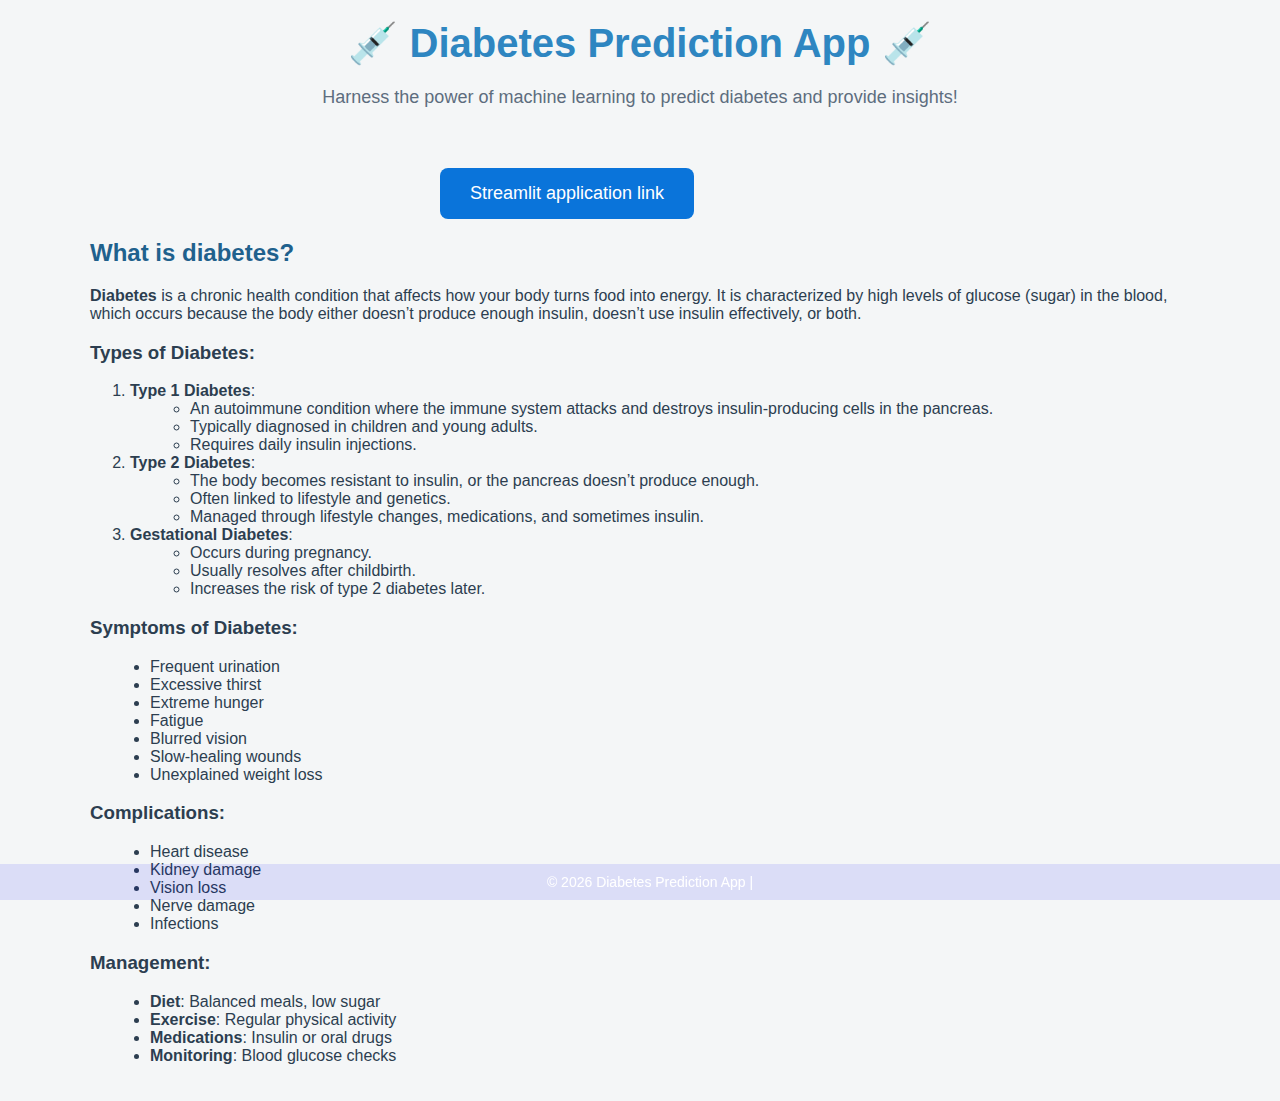
<file: dia.html>
<!DOCTYPE html>
<html lang="en">
<head>
    <meta charset="UTF-8">
    <title>Diabetes Prediction App</title>
    <meta name="viewport" content="width=device-width, initial-scale=1.0">

    <!-- Global Styles (from st_style + footer) -->
    <style>
        /* Streamlit-like hidden elements (for web adaptation) */
        #MainMenu { visibility: hidden; }
        footer { visibility: hidden; }
        header { visibility: hidden; }

        body {
            font-family: Arial, Helvetica, sans-serif;
            margin: 0;
            padding: 0;
            background: #f4f6f7;
            color: #2c3e50;
        }

        .container {
            max-width: 1100px;
            margin: auto;
            padding: 20px;
        }

        /* Header */
        .app-title {
            text-align: center;
            font-size: 40px;
            font-weight: bold;
            color: #2E86C1;
            margin-bottom: 20px;
        }

        .app-subtitle {
            text-align: center;
            font-size: 18px;
            color: #5D6D7E;
            margin-bottom: 60px;
        }

        /* Message box (mrk) */
        .message-box {
            margin-bottom: 50px;
            padding: 10px;
            max-width: 300px;
            margin-left: auto;
            margin-right: auto;
            text-align: center;
            border-radius: 5px;
            color: white;
            font-weight: bold;
        }

        /* About section */
        h2 {
            color: #1f618d;
        }

        ul {
            margin-left: 20px;
        }

        /* Footer */
        .footer {
            position: fixed;
            left: 0;
            bottom: 0;
            width: 100%;
            background-color: rgba(0, 0, 255, 0.1);
            text-align: center;
            padding: 10px;
            font-size: 14px;
            color: #ffffff;
        }

        .footer a {
            color: #FFD700;
            text-decoration: none;
        }

        .footer a:hover {
            text-decoration: underline;
        }

        /* Warning */
        .warning {
            background: #f9e79f;
            color: #7d6608;
            padding: 15px;
            border-radius: 6px;
            margin-top: 40px;
            font-size: 14px;
        }
        .a {
            hover{ background-color: #2c3e50;}
        }
    
    </style>
</head>

<body>

<div class="container">

    <!-- Head -->
    <div class="app-title">💉 Diabetes Prediction App 💉</div>
    <div class="app-subtitle">
        Harness the power of machine learning to predict diabetes and provide insights!
    </div>

   <a  class="a" href="https://app-project-yww85ma7kyfsynpsghzrha.streamlit.app/"
     target="_blank"
     style="
       display:inline-block;
       padding:15px 30px;
       background:#0a74da;
       color:white;
       text-decoration:none;
       border-radius:8px;
       font-size:18px;
       margin-left: 350px;
       
     ">
       Streamlit application link
  </a>

    <!-- About Diabetes -->
    <section>
        <h2>What is diabetes?</h2>

        <p><strong>Diabetes</strong> is a chronic health condition that affects how your body turns food into energy. It is characterized by high levels of glucose (sugar) in the blood, which occurs because the body either doesn’t produce enough insulin, doesn’t use insulin effectively, or both.</p>

        <h3>Types of Diabetes:</h3>
        <ol>
            <li><strong>Type 1 Diabetes</strong>:
                <ul>
                    <li>An autoimmune condition where the immune system attacks and destroys insulin-producing cells in the pancreas.</li>
                    <li>Typically diagnosed in children and young adults.</li>
                    <li>Requires daily insulin injections.</li>
                </ul>
            </li>

            <li><strong>Type 2 Diabetes</strong>:
                <ul>
                    <li>The body becomes resistant to insulin, or the pancreas doesn’t produce enough.</li>
                    <li>Often linked to lifestyle and genetics.</li>
                    <li>Managed through lifestyle changes, medications, and sometimes insulin.</li>
                </ul>
            </li>

            <li><strong>Gestational Diabetes</strong>:
                <ul>
                    <li>Occurs during pregnancy.</li>
                    <li>Usually resolves after childbirth.</li>
                    <li>Increases the risk of type 2 diabetes later.</li>
                </ul>
            </li>
        </ol>

        <h3>Symptoms of Diabetes:</h3>
        <ul>
            <li>Frequent urination</li>
            <li>Excessive thirst</li>
            <li>Extreme hunger</li>
            <li>Fatigue</li>
            <li>Blurred vision</li>
            <li>Slow-healing wounds</li>
            <li>Unexplained weight loss</li>
        </ul>

        <h3>Complications:</h3>
        <ul>
            <li>Heart disease</li>
            <li>Kidney damage</li>
            <li>Vision loss</li>
            <li>Nerve damage</li>
            <li>Infections</li>
        </ul>

        <h3>Management:</h3>
        <ul>
            <li><strong>Diet</strong>: Balanced meals, low sugar</li>
            <li><strong>Exercise</strong>: Regular physical activity</li>
            <li><strong>Medications</strong>: Insulin or oral drugs</li>
            <li><strong>Monitoring</strong>: Blood glucose checks</li>
        </ul>
    </section>

  

</div>

<!-- Footer -->
<div class="footer">
    © 2026 Diabetes Prediction App | 

</div>

</body>
</html>
</file>
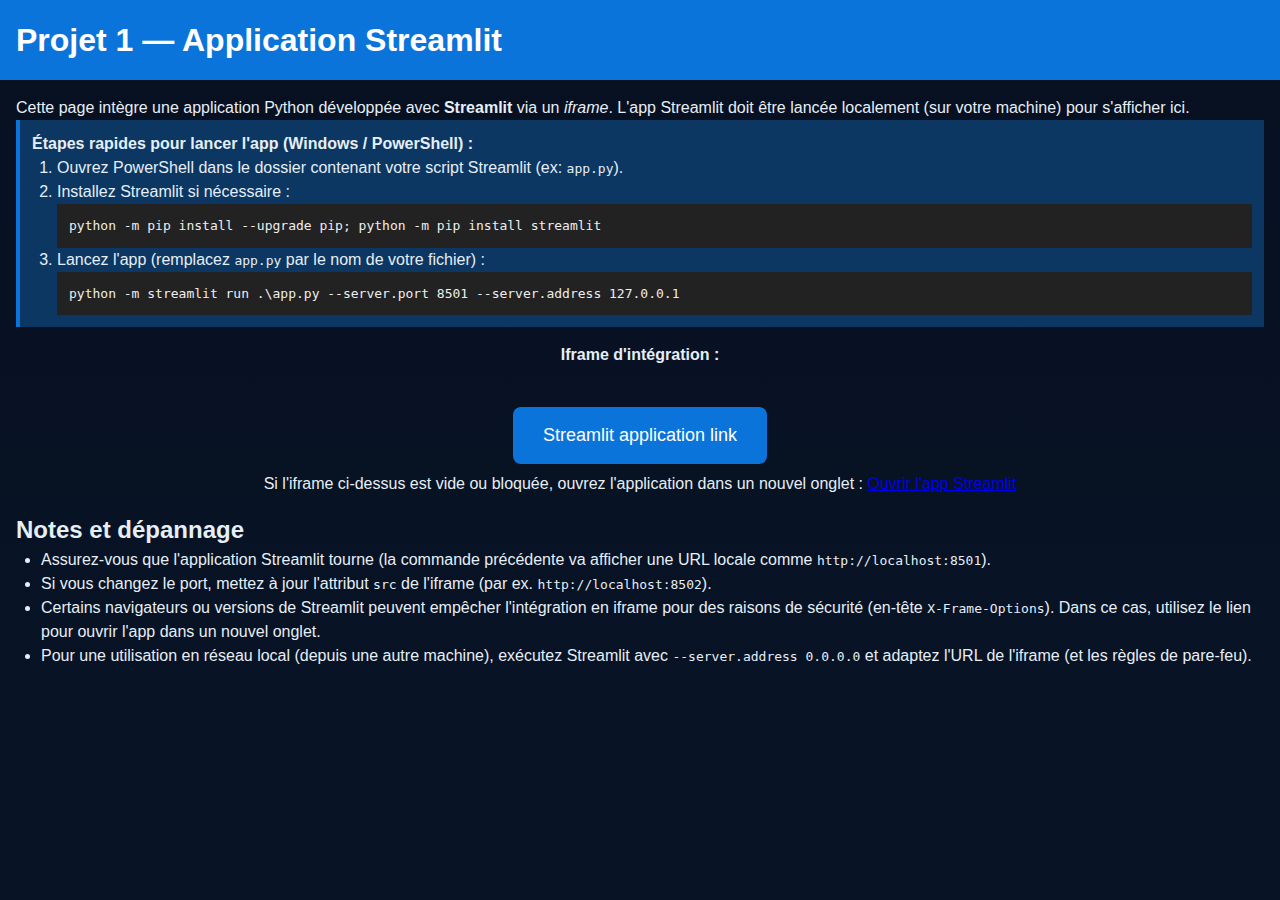
<file: projet1.html>
<!doctype html>
<html lang="fr">
  <head>
    <meta charset="utf-8" />
    <meta name="viewport" content="width=device-width, initial-scale=1" />
    <title>Projet 1 — Streamlit</title>
    <link rel="stylesheet" href="styles.css" />
    <style>
      /* Styles locaux simples si `styles.css` absent ou minimal */
      body { font-family: Arial, Helvetica, sans-serif; margin: 0; padding: 0; }
      header { padding: 1rem; background:#0a74da; color: #fff; }
      main { padding: 1rem; }
      .notice { background:#0c3762; border-left:4px solid #0a74da; padding: .75rem; margin-bottom:1rem;; }
      pre.cmd { background:#222; color:#eee; padding: .75rem; overflow:auto; }
      .frame-wrap { width:100%; height:80vh; border: 1px solid #ddd; }
      iframe { width:100%; height:100%; border:0; }
      .center { text-align:center; }
      li {margin-left: 25px;}
    </style>
  </head>
  <body>
    <header>
      <h1>Projet 1 — Application Streamlit</h1>
    </header>

    <main>
      <p>Cette page intègre une application Python développée avec <strong>Streamlit</strong> via un <em>iframe</em>. L'app Streamlit doit être lancée localement (sur votre machine) pour s'afficher ici.</p>

      <div class="notice">
        <strong>Étapes rapides pour lancer l'app (Windows / PowerShell) :</strong>
        <ol>
          <li class="li">Ouvrez PowerShell dans le dossier contenant votre script Streamlit (ex: <code>app.py</code>).</li>
          <li>Installez Streamlit si nécessaire :
            <pre class="cmd">python -m pip install --upgrade pip; python -m pip install streamlit</pre>
          </li>
          <li>Lancez l'app (remplacez <code>app.py</code> par le nom de votre fichier) :
            <pre class="cmd">python -m streamlit run .\app.py --server.port 8501 --server.address 127.0.0.1</pre>
          </li>
        </ol>
      </div>

      <p class="center"><strong>Iframe d'intégration :</strong></p>
      <div class="center" style="margin-top:40px;">
  <a href="https://app-project-yww85ma7kyfsynpsghzrha.streamlit.app/"
     target="_blank"
     style="
       display:inline-block;
       padding:15px 30px;
       background:#0a74da;
       color:white;
       text-decoration:none;
       border-radius:8px;
       font-size:18px;
     ">
       Streamlit application link
  </a>
</div>

      <p class="center" style="margin-top:.5rem;">
        Si l'iframe ci‑dessus est vide ou bloquée, ouvrez l'application dans un nouvel onglet :
        <a href="https://app-project-yww85ma7kyfsynpsghzrha.streamlit.app/" target="_blank" rel="noopener">Ouvrir l'app Streamlit</a>
      </p>

      <section style="margin-top:1rem;">
        <h2>Notes et dépannage</h2>
        <ul>
          <li>Assurez-vous que l'application Streamlit tourne (la commande précédente va afficher une URL locale comme <code>http://localhost:8501</code>).</li>
          <li>Si vous changez le port, mettez à jour l'attribut <code>src</code> de l'iframe (par ex. <code>http://localhost:8502</code>).</li>
          <li>Certains navigateurs ou versions de Streamlit peuvent empêcher l'intégration en iframe pour des raisons de sécurité (en-tête <code>X-Frame-Options</code>). Dans ce cas, utilisez le lien pour ouvrir l'app dans un nouvel onglet.</li>
          <li>Pour une utilisation en réseau local (depuis une autre machine), exécutez Streamlit avec <code>--server.address 0.0.0.0</code> et adaptez l'URL de l'iframe (et les règles de pare-feu).</li>
        </ul>
      </section>
    </main>
  </body>
</html>
</file>
<file: styles.css>
/* Basic reset */
*{box-sizing:border-box;margin:0;padding:0}
:root{
  --bg:#0f1724;--card:#0b1220;--muted:#9ca3af;--accent:#6ee7b7;--accent-2:#60a5fa;--glass:rgba(255,255,255,0.04);
  --max-width:1100px;font-family:Inter,system-ui,Arial,Helvetica,sans-serif}
html,body{height:100%}
body{background:linear-gradient(180deg,#071021 0%, #081426 100%);color:#e6eef6;line-height:1.5;-webkit-font-smoothing:antialiased}
.container{max-width:var(--max-width);margin:0 auto;padding:1.25rem}
.site-header{backdrop-filter:blur(6px);position:sticky;top:0;background:linear-gradient(180deg,rgba(2,6,23,0.6),rgba(2,6,23,0.4));border-bottom:1px solid rgba(255,255,255,0.03)}
.header-inner{display:flex;align-items:center;justify-content:space-between;padding:0.75rem 1rem}
.logo{font-weight:700;color:var(--accent);text-decoration:none;font-size:1.1rem}
.nav{display:block}
.nav ul{display:flex;gap:1rem;list-style:none}
.nav a{color:var(--muted);text-decoration:none;padding:0.4rem 0.6rem;border-radius:6px}
.nav a:hover{color:#fff;background:var(--glass)}
.nav-toggle{display:none;background:transparent;border:1px solid rgba(255,255,255,0.04);color:var(--muted);padding:0.4rem 0.6rem;border-radius:6px}

.hero{padding:4rem 0;background:linear-gradient(180deg,rgba(96,165,250,0.04),transparent)}
.hero h1{font-size:2rem;margin-bottom:0.5rem}
.highlight{color:var(--accent-2)}
.lead{color:var(--muted);max-width:60ch}
.hero-cta{margin-top:1rem}
.btn{display:inline-block;background:var(--accent);color:#06202b;padding:0.6rem 1rem;border-radius:8px;text-decoration:none;font-weight:600}
.btn.ghost{background:transparent;border:1px solid rgba(255,255,255,0.06);color:var(--muted)}

.about{padding:3rem 0}
.about-grid{display:grid;grid-template-columns:280px 1fr;gap:1.25rem;align-items:start}

.profile-card{display:flex;align-items:center;justify-content:center}
.profile-photo{width:100%;max-width:260px;height:260px;border-radius:50%;object-fit:cover;border:4px solid rgba(255,255,255,0.04);box-shadow:0 8px 24px rgba(2,6,23,0.6)}
.about-content{display:block}

.projects{padding:3rem 0}
.grid{display:grid;grid-template-columns:repeat(3,1fr);gap:1rem}
.card{background:linear-gradient(180deg,rgba(255,255,255,0.02),rgba(255,255,255,0.01));border:1px solid rgba(255,255,255,0.03);border-radius:10px;overflow:hidden}
.card-media{height:130px;background:linear-gradient(135deg,var(--accent),var(--accent-2));display:flex;align-items:center;justify-content:center;font-weight:700}
.card-body{padding:1rem}
.link{color:var(--accent-2);text-decoration:none}

.contact{padding:3rem 0}
.contact-form{display:grid;gap:0.75rem;max-width:540px}
.contact-form label{display:block;color:var(--muted);font-size:0.9rem}
.contact-form input,.contact-form textarea{width:100%;padding:0.6rem;border-radius:8px;border:1px solid rgba(255,255,255,0.04);background:transparent;color:inherit}

.site-footer{padding:1.25rem 0;border-top:1px solid rgba(255,255,255,0.02);color:var(--muted)}

/* Responsive */
@media(max-width:900px){
  .grid{grid-template-columns:repeat(2,1fr)}
  .about-grid{grid-template-columns:1fr}
  .profile-photo{max-width:200px;height:200px;margin:0 auto}
}
@media(max-width:700px){
  .nav ul{flex-direction:column;background:rgba(2,6,23,0.9);position:fixed;inset:60px 16px auto 16px;padding:1rem;border-radius:10px;display:none}
  .nav ul.show{display:flex}
  .nav-toggle{display:inline-block}
  .grid{grid-template-columns:1fr}
  .hero h1{font-size:1.6rem}
}

/* Utility */
.text-muted{color:var(--muted)}
</file>
